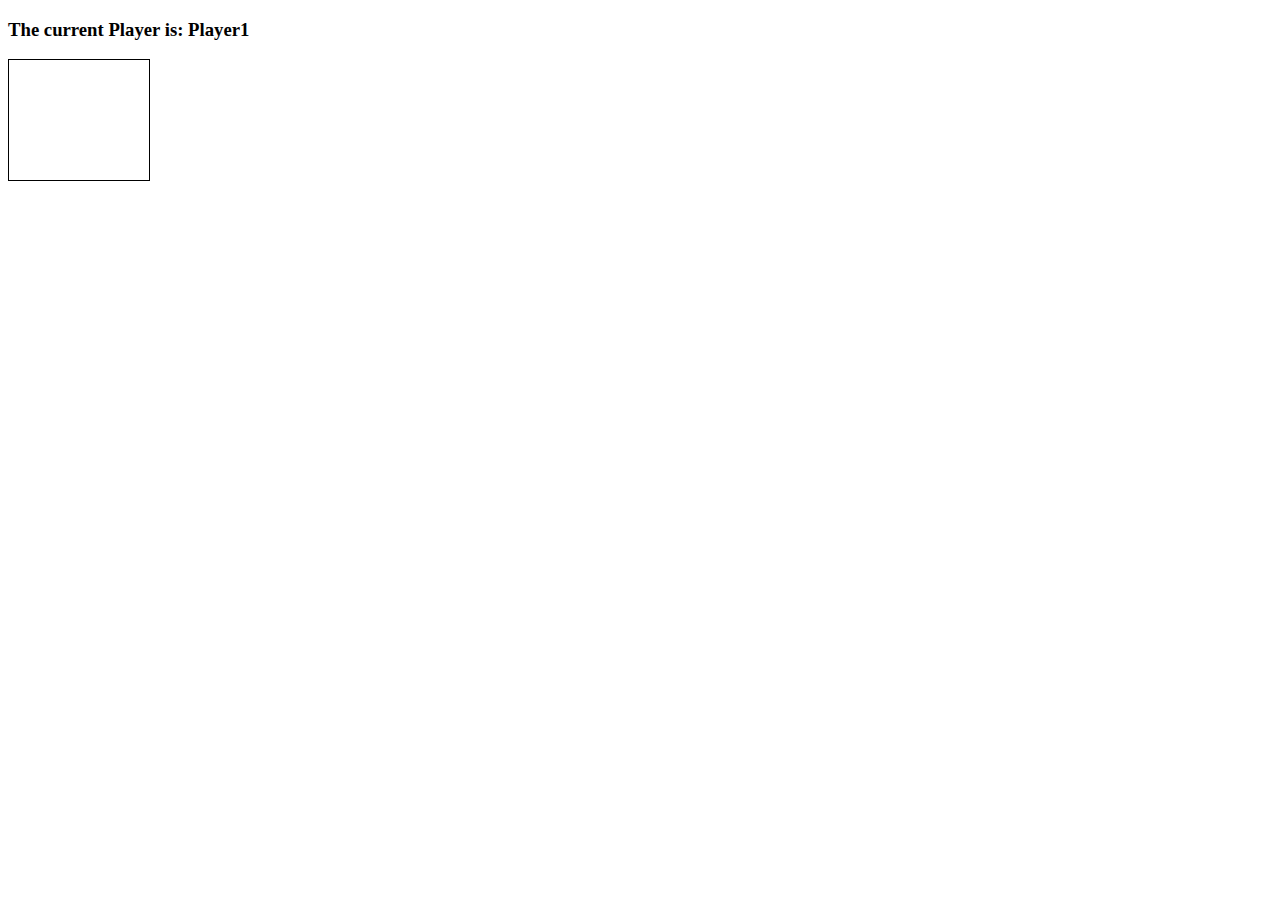
<file: ConnectFour/index.html>
<!DOCTYPE html>
<html lang="en">
<head>
    <meta charset="UTF-8">
    <meta name="viewport" content="width=device-width, initial-scale=1.0">
    <title>Connect four</title>
    <link rel="stylesheet" href="./style.css"></link>
    <script type="text/javascript" src="./app.js" charset="utf-8"></script>
</head>
<body>
    
    <h3>The current Player is: Player<span id="current-player">1</span></h3>
    <h3 id="result"></h3>
    <div class="grid">
        <div id="id1"></div>
        <div id="id2"></div>
        <div id="id3"></div>
        <div id="id4"></div>
        <div id="id5"></div>
        <div id="id6"></div>
        <div id="id7"></div>
        <div id="id8"></div>
        <div id="id9"></div>
        <div id="id10"></div>
        <div id="id11"></div>
        <div id="id12"></div>
        <div id="id13"></div>
        <div id="id14"></div>
        <div id="id15"></div>
        <div id="id16"></div>
        <div id="id17"></div>
        <div id="id18"></div>
        <div id="id19"></div>
        <div id="id20"></div>
        <div id="id21"></div>
        <div id="id22"></div>
        <div id="id23"></div>
        <div id="id24"></div>
        <div id="id25"></div>
        <div id="id26"></div>
        <div id="id27"></div>
        <div id="id28"></div>
        <div id="id29"></div>
        <div id="id30"></div>
        <div id="id31"></div>
        <div id="id32"></div>
        <div id="id33"></div>
        <div id="id34"></div>
        <div id="id35"></div>
        <div id="id36" class="taken hidden"></div>
        <div id="id37" class="taken hidden"></div>
        <div id="id38" class="taken hidden"></div>
        <div id="id39" class="taken hidden"></div>
        <div id="id40" class="taken hidden"></div>
        <div id="id41" class="taken hidden"></div>
        <div id="id42" class="taken hidden"></div>
    </div>
</body>
</html>
</file>
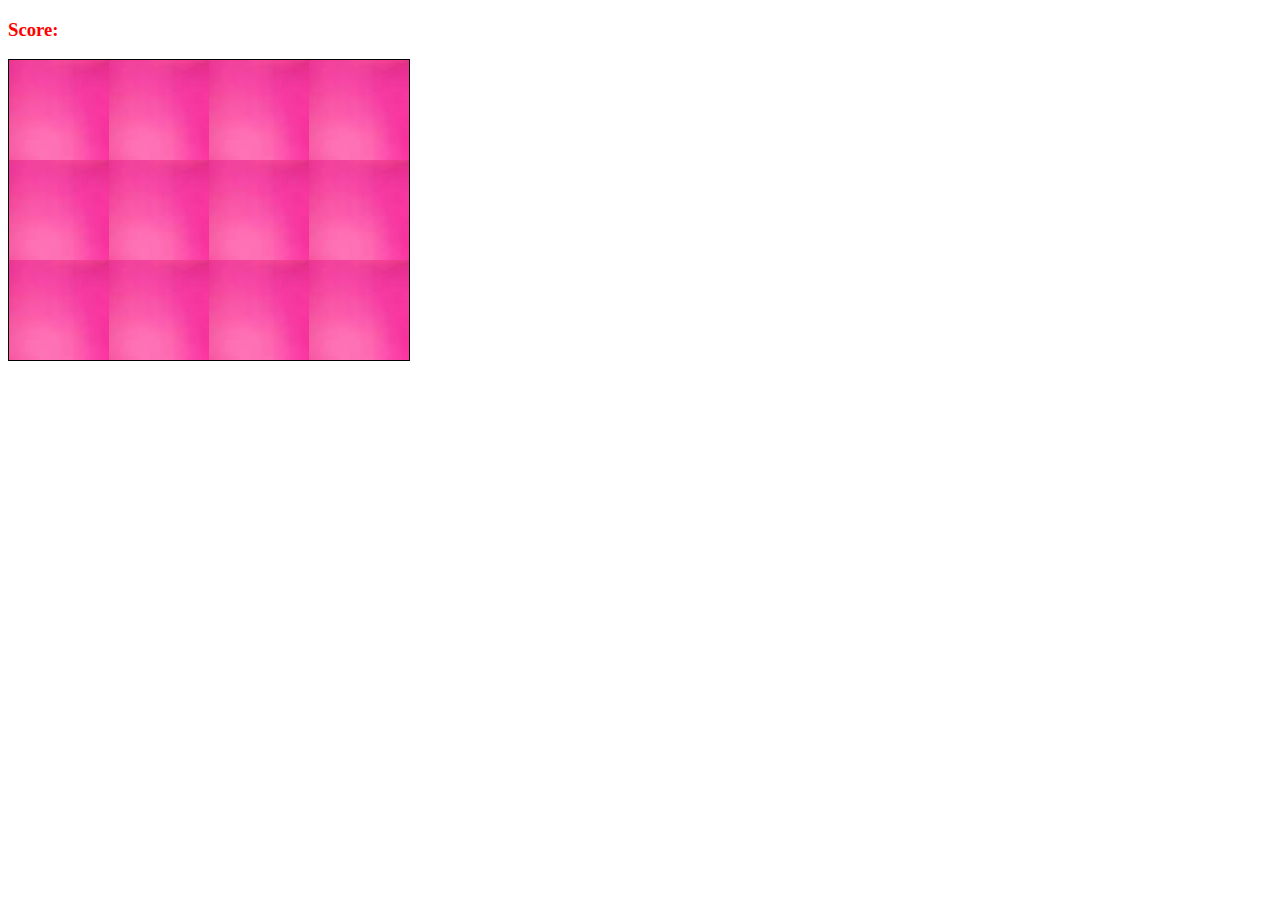
<file: MemoryGame/index.html>
<!DOCTYPE html>
<html lang="en">
<head>
    <meta charset="UTF-8">
    <meta name="viewport" content="width=device-width, initial-scale=1.0">
    <title>Document</title>
    <link rel="stylesheet" href="./style.css"></link>
    <script type="text/javascript" src="./app.js" charset="utf-8"></script>
</head>
<body>
    <h3>Score:<span id="result"></span></h3>

    <div class="grid"></div>
</body>
</html>
</file>
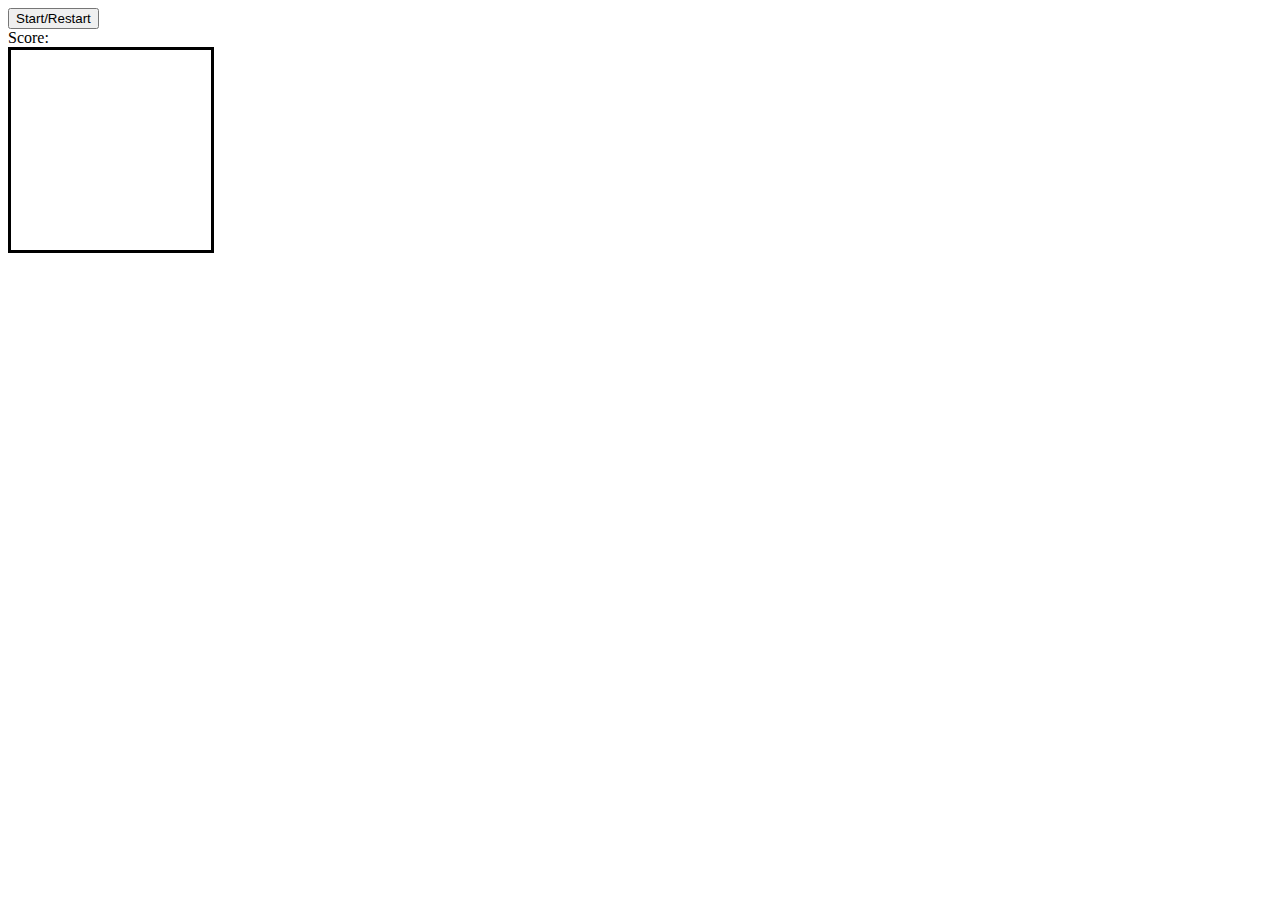
<file: Nokia 3310 Snake/index.html>
<!DOCTYPE html>
<html lang="en">
<head>
    <meta charset="UTF-8">
    <meta name="viewport" content="width=device-width, initial-scale=1.0">
    <title>Nokia 3310 Snake</title>
    <link rel="stylesheet" href="./style.css"></link>
    <script type="text/javascript" src="./app.js" charset="utf-8"></script>
</head>
<body>
    <button class="start">Start/Restart</button>
    <div class="score">Score:<span></span></div>

    <div class="grid">
        <div></div>
        <div></div>
        <div></div>
        <div></div>
        <div></div>
        <div></div>
        <div></div>
        <div></div>
        <div></div>
        <div></div>
        <div></div>
        <div></div>
        <div></div>
        <div></div>
        <div></div>
        <div></div>
        <div></div>
        <div></div>
        <div></div>
        <div></div>
        <div></div>
        <div></div>
        <div></div>
        <div></div>
        <div></div>
        <div></div>
        <div></div>
        <div></div>
        <div></div>
        <div></div>
        <div></div>
        <div></div>
        <div></div>
        <div></div>
        <div></div>
        <div></div>
        <div></div>
        <div></div>
        <div></div>
        <div></div>
        <div></div>
        <div></div>
        <div></div>
        <div></div>
        <div></div>
        <div></div>
        <div></div>
        <div></div>
        <div></div>
        <div></div>
        <div></div>
        <div></div>
        <div></div>
        <div></div>
        <div></div>
        <div></div>
        <div></div>
        <div></div>
        <div></div>
        <div></div>
        <div></div>
        <div></div>
        <div></div>
        <div></div>
        <div></div>
        <div></div>
        <div></div>
        <div></div>
        <div></div>
        <div></div>
        <div></div>
        <div></div>
        <div></div>
        <div></div>
        <div></div>
        <div></div>
        <div></div>
        <div></div>
        <div></div>
        <div></div>
        <div></div>
        <div></div>
        <div></div>
        <div></div>
        <div></div>
        <div></div>
        <div></div>
        <div></div>
        <div></div>
        <div></div>
        <div></div>
        <div></div>
        <div></div>
        <div></div>
        <div></div>
        <div></div>
        <div></div>
        <div></div>
        <div></div>
        <div></div>
    </div>
</body>
</html>
</file>
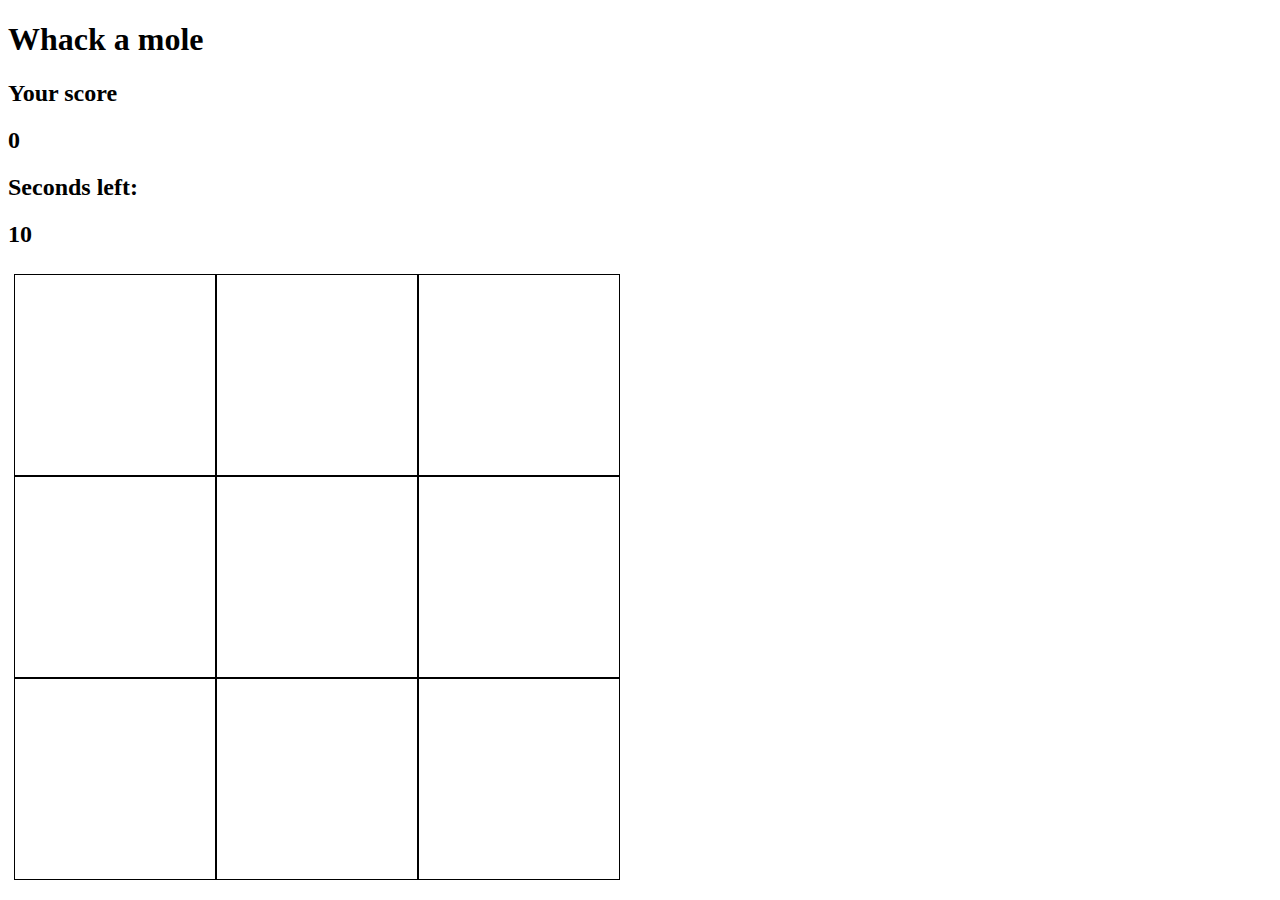
<file: Whack a mole/index.html>
<!DOCTYPE html>
<html lang="en">
<head>
    <meta charset="UTF-8">
    <meta name="viewport" content="width=device-width, initial-scale=1.0">
    <title>Whack a mole</title>
    <link rel="stylesheet" href="./style.css"></link>
</head>
<body>
    <h1>Whack a mole</h1>
    
    <h2>Your score</h2>
    <h2 id="score">0</h2>
    
    <h2>Seconds left:</h2>
    <h2 id="time-left">10</h2>
    
    <div class="grid">
        <div id="id-1" class="square"></div>
        <div id="id-2" class="square"></div>
        <div id="id-3" class="square"></div>
        <div id="id-4" class="square"></div>
        <div id="id-5" class="square"></div>
        <div id="id-6" class="square"></div>
        <div id="id-7" class="square"></div>
        <div id="id-8" class="square"></div>
        <div id="id-9" class="square"></div>
    </div>
</body>
<script type="text/javascript" src="./app.js" defer charset="utf-8"></script>
</html>
</file>
<file: ConnectFour/style.css>
.grid {
    border: 1px solid;
    display: flex;
    flex-wrap: wrap;
    height: 120px;
    width: 140px;
}

.grid div {
    height: 20px;
    width: 20px;
}

.player-one {
    background-color: red;
    border-radius: 10px;
}

.player-two {
    background-color: blue;
    border-radius: 10px;
}

.hidden {
    display: none;
}
</file>
<file: MemoryGame/style.css>
.grid {
    display: flex;
    flex-wrap: wrap;
    height: 300px;
    width: 400px;
    border: 1px solid black;
}

h3 {
    color: red;
}
</file>
<file: Nokia 3310 Snake/style.css>
.grid {
    width: 200px;
    height: 200px;
    display: flex;
    flex-wrap: wrap;
    border-style: solid;
}

.grid div {
    width: 20px;
    height: 20px;
}

.snake {
    background-color: blue;
}

.apple {
    background-color: purple;
}
</file>
<file: Whack a mole/style.css>
.square {
    width: 200px;
    height: 200px;
    border: 1px solid black;
}
.grid {
    display: flex;
    flex-flow: row wrap;
    justify-content: center;
    align-content: center;
    width: 618px;
    height: 618px;
}

.mole {
    background-image: url('./mole.png');
    background-size: cover;
}
</file>
